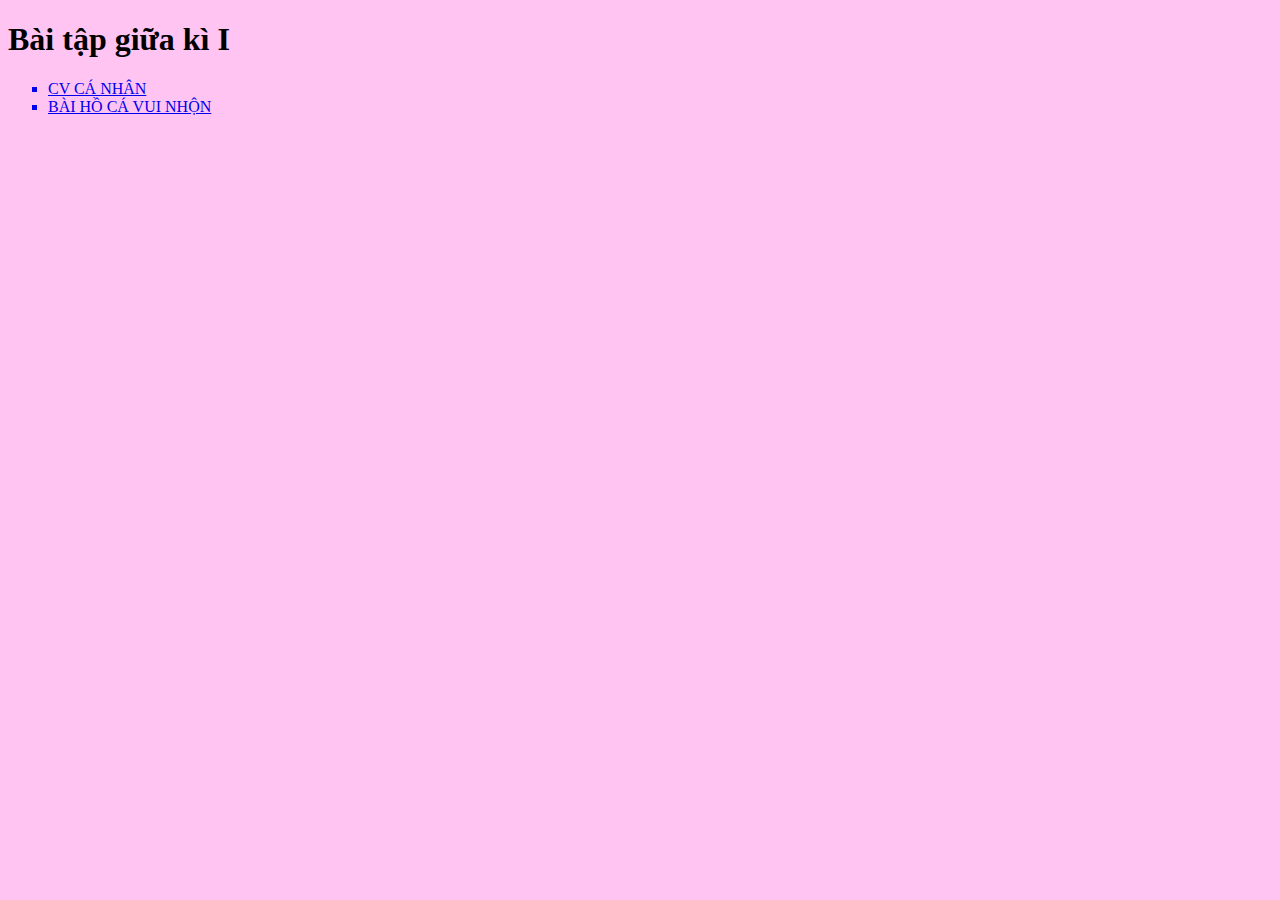
<file: index.html - Sao chép/images/index.html>
<!DOCTYPE html>
<html lang="en">
<head>
    <meta charset="UTF-8">
    <meta name="viewport" content="width=device-width, initial-scale=1.0">
    <title>Bài tập giữa kì I </title>
    <style>
        body{background-color: rgb(255, 196, 242);}
    </style>
</head>
<body>
    <h1>Bài tập giữa kì I</h1>
    <ul type="square">
        <a href="./cv_ca_nhan.html" target="_blank">
        <li>CV CÁ NHÂN</li>
    </a>
    </a>
    <a href="./ho_ca.html" target="_blank">
       <li> BÀI HỒ CÁ VUI NHỘN</li>
    </a>
</ul>
    
</body>
</html>
</file>
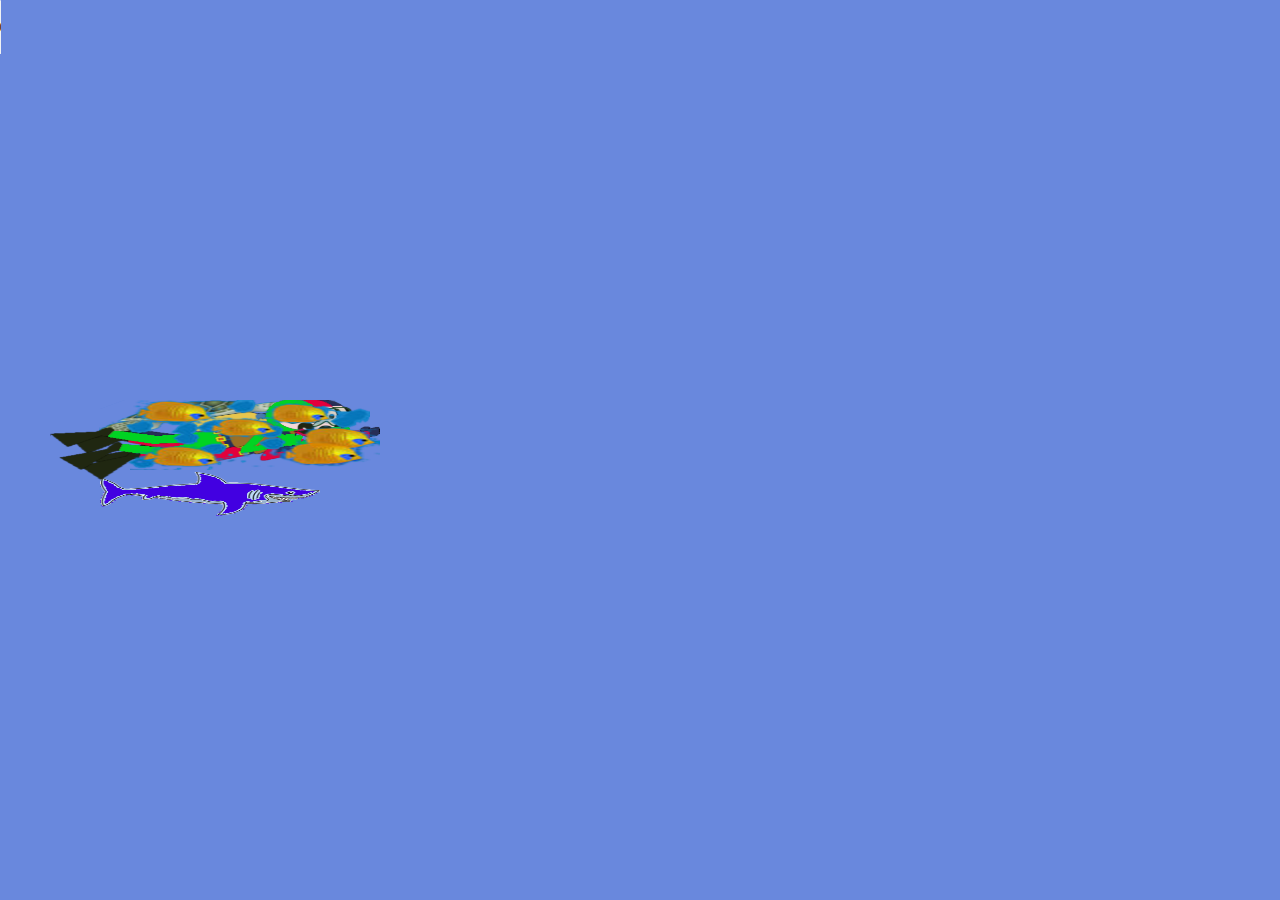
<file: index.html - Sao chép/images/ho_ca.html>
<!DOCTYPE html>
<html>
<head>
    <title>Hồ cá vui nhộn</title>
    <meta charet="utf-8">
    <link rel="stylesheet" href="mystyle.css"goldFishShool>
    <style>
         body{background-color: rgba(40, 84, 206, 0.697);}
       
    </style>
</head>
<body>
    <audio controls>
        <source src="./tainhacchuong.net_baby-shark-2021-ios.mp3" type="audio/ogg">
    </audio>
    <div id="content">
    <div id="shark"><img src="./shark.png" width="220px" height="67px"></div>
    <div id="turtle"><img src="./turtle.png" width="200px" height="40px"></div>
    <div id="diver1"><img src="./diver1.png" width="300px" height="70px"></div>
    <div id="diver2"><img src="./diver2.png" width="300px" height="80px"></div>
    <div id="diver3"><img src="./diver3.png" width="300px" height="70px"></div>
    <div id="fanintSchool"><img src="./faintSchool.png" width="250px" height="70px"></div>
    <div id="goldFishShool"><img src="./goldFishSchool.png" width="250px" height="70px"></div>
    
    </div>
</body>
</html>
</file>
<file: index.html - Sao chép/images/mystyle.css>
#shark {
    left:100px;top: 400px;
    position:relative;
    animation-name: Shark;
    animation-duration:24s;
    animation-timing-function: linear;
    animation-iteration-count: infinite;
    animation-play-state:running;
}
#turtle {
    left:99px;top: 400px;
    position: absolute;
    animation-name: turtle;
    animation-duration:60s;
    animation-timing-function: linear;
    animation-iteration-count: infinite;
    animation-play-state: running;
}
#diver1 {
    left:80px;top: 400px;
    position: absolute;
    animation-name: diver1;
    animation-duration:20s;
    animation-timing-function: linear;
    animation-iteration-count: infinite;
    animation-play-state: running;
}
#diver2 {
    left:70px;top: 400px;
    position: absolute;
    animation-name: diver2;
    animation-duration:25s;
    animation-timing-function: linear;
    animation-iteration-count: infinite;
    animation-play-state: running;
}
#diver3 {
    left:50px;top: 400px;
    position: absolute;
    animation-name: diver3;
    animation-duration:16s;
    animation-timing-function:cubic-bezier(0.075, 0.82, 0.165, 1);
    animation-iteration-count:infinite;
    animation-play-state: running;
}
#fanintSchool {
    left:120px;top: 400px;
    position: absolute;
    animation-name: faint;
    animation-duration:30s;
    animation-timing-function: linear;
    animation-iteration-count: infinite;
    animation-play-state: running;
}
#goldFishShool {
    left:130px;top: 400px;
    position: absolute;
    animation-name: goldFish;
    animation-duration:35s;
    animation-timing-function: linear;
    animation-iteration-count: infinite;
    animation-play-state: running;
}




@keyframes Shark {
    0% {left: 100px;top: 400px;}
    20%{left: 300px;top: 400px;}
    40%{left: 500px;top: 300px;}
    50%{left: 6000px;top: 50px;}
    60%{left: 600px;top:100px;}
    80%{left: 500px;top:200px;}
    100%{left: 100px;top:400px;transform: scaleX(-1);}
}
@keyframes turtle {
    0% {left: 100px;top: 400px;}
    20%{left: 300px;top: 400px;}
    40%{left: 500px;top: 300px;}
    50%{left: 6000px;top: 50px;}
    60%{left: 600px;top:100px;}
    80%{left: 500px;top:200px;}
    100%{left: 100px;top:400px;transform: scaleX(-1);}
}
@keyframes diver1 {
    0% {left: 100px;top: 400px;}
    20%{left: 300px;top: 400px;}
    40%{left: 500px;top: 300px;}
    50%{left: 6000px;top: 50px;}
    60%{left: 600px;top:100px;}
    80%{left: 500px;top:200px;}
    100%{left: 100px;top:400px;transform: scaleX(-1);}
}
@keyframes diver2 {
    0% {left: 100px;top: 400px;}
    20%{left: 300px;top: 400px;}
    40%{left: 500px;top: 300px;}
    50%{left: 6000px;top: 50px;}
    60%{left: 600px;top:100px;}
    80%{left: 500px;top:200px;}
    100%{left: 100px;top:400px;transform: scaleX(-1);}
}
@keyframes diver3 {
    0% {left: 100px;top: 400px;}
    20%{left: 300px;top: 400px;}
    40%{left: 500px;top: 300px;}
    50%{left: 6000px;top: 50px;}
    60%{left: 600px;top:100px;}
    80%{left: 500px;top:200px;}
    100%{left: 100px;top:400px;transform: scaleX(-1);}
}
@keyframes faint {
    0% {left: 100px;top: 400px;}
    20%{left: 300px;top: 400px;}
    40%{left: 500px;top: 300px;}
    50%{left: 6000px;top: 50px;}
    60%{left: 600px;top:100px;}
    80%{left: 500px;top:200px;}
    100%{left: 100px;top:400px;transform: scaleX(-1);}
}
@keyframes goldFish {
    0% {left: 100px;top: 400px;}
    20%{left: 300px;top: 400px;}
    40%{left: 500px;top: 300px;}
    50%{left: 6000px;top: 50px;}
    60%{left: 600px;top:100px;}
    80%{left: 500px;top:200px;}
    100%{left: 100px;top:400px;transform: scaleX(-1);}
}
body, html {
    margin: 0;
    height: 100vh; 
    background-image: url('https://img.freepik.com/premium-vector/sea-background-video-conferencing_23-2148621773.jpg');
    background-size: cover;
    background-position: center;
    background-repeat: no-repeat;
}
</file>
